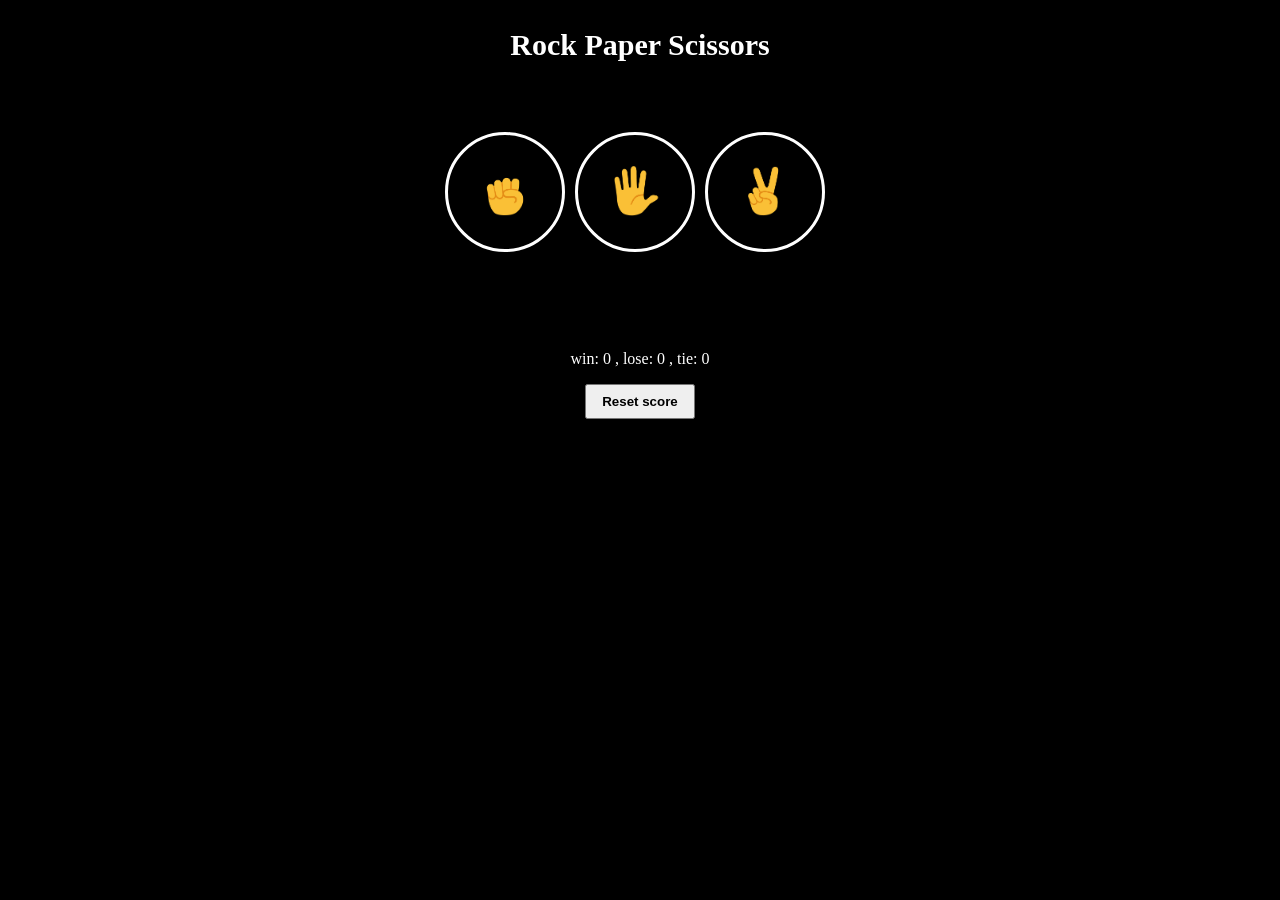
<file: index.html>
<!DOCTYPE html>
<html lang="en">
<head>
    <link rel="stylesheet" href="index.css"> 
    <meta charset="UTF-8">
    <meta name="viewport" content="width=device-width, initial-scale=1.0">
    <title>Rock Paper Scissor</title>
</head>
<body>
    <div class="main">
        <h1 class="title">Rock Paper Scissors</h1>
        <div class="options">
            <button onclick="game('Rock')" class="rock"><img src="Rock-emoji.png" class="move"></button> 

            <button onclick="game('Paper')" class="paper"><img src="Paper-emoji.png" class="move"></button>

            <button onclick="game('Scissor')" class="scissor"><img src="Scissor-emoji.png" class="move"></button>
        </div>
        <p class="choice"></p>
        <p class="opposite"></p>
        <p class="rate"></p>

        <button onclick="score.win=0;
        score.lose=0;
        score.tie=0;
        localStorage.removeItem('score'); 
        updatescore();" class="again">Reset score</button>
        <script src="index.js">

        </script>
    </div>
</body>
</html>
</file>
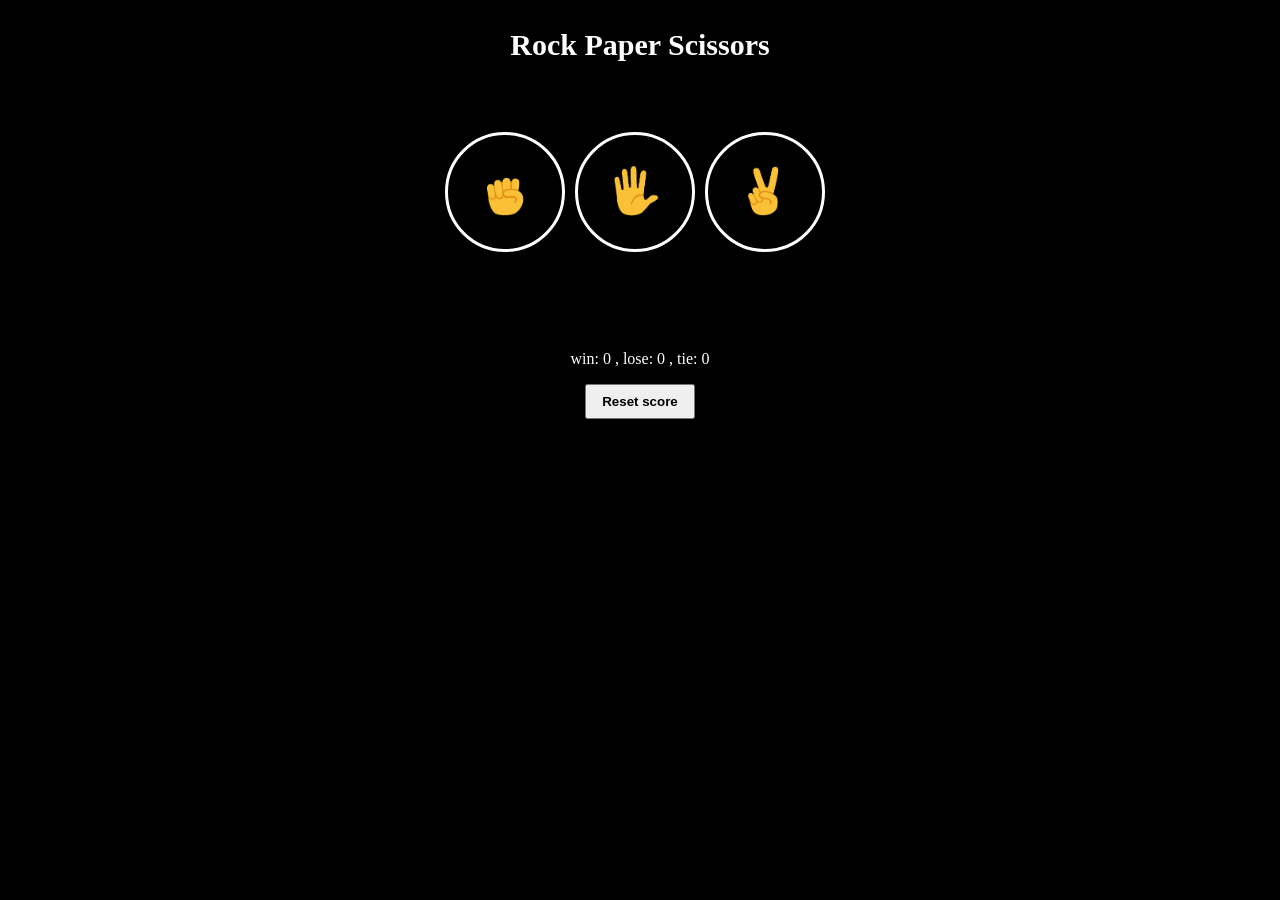
<file: 02-game.html>
<!DOCTYPE html>
<html lang="en">
<head>
    <link rel="stylesheet" href="02-game.css"> 
    <meta charset="UTF-8">
    <meta name="viewport" content="width=device-width, initial-scale=1.0">
    <title>Rock Paper Scissor</title>
</head>
<body>
    <div class="main">
        <h1 class="title">Rock Paper Scissors</h1>
        <div class="options">
            <button onclick="game('Rock')" class="rock"><img src="Rock-emoji.png" class="move"></button> 

            <button onclick="game('Paper')" class="paper"><img src="Paper-emoji.png" class="move"></button>

            <button onclick="game('Scissor')" class="scissor"><img src="Scissor-emoji.png" class="move"></button>
        </div>
        <p class="choice"></p>
        <p class="opposite"></p>
        <p class="rate"></p>

        <button onclick="score.win=0;
        score.lose=0;
        score.tie=0;
        localStorage.removeItem('score'); 
        updatescore();" class="again">Reset score</button>
        <script src="02-game.js">

        </script>
    </div>
</body>
</html>
</file>
<file: index.css>
.main{
    display: flex;
    align-items: center;
    flex-direction: column;
}

.options{
    margin-top: 50px;
    display: flex;
    align-items: center;
    flex-direction: row;
}

body{
    background-color: black;
    color: white;
}

.title{
    font-size: 30px;
    font-weight: bold;
}

.rock {
    height: 120px;
    width: 120px;
    background-color: black;
    border: 3px solid white;
    border-radius: 50%;
    padding: 1px 6px;
    margin: 0px 10px 0px 0px;
}

.paper {
    height: 120px;
    width: 120px;
    background-color: black;
    border: 3px solid white;
    border-radius: 50%;
    padding: 1px 6px;
    margin: 0px 10px 0px 0px;
}

.scissor{
    height: 120px;
    width: 120px;
    background-color: black;
    border: 3px solid white;
    border-radius: 50%;
    padding: 1px 6px;
    margin: 0px 10px 0px 0px;
}

.move{
    height: 50px;
    width: 50px;
}

.choice{
    font-weight: bold;
    font-size: 25px;
}

.again{
    font-family: Arial, Helvetica, sans-serif;
    padding: 8px 15px;
    font-weight: bold;
}
</file>
<file: 02-game.css>
.main{
    display: flex;
    align-items: center;
    flex-direction: column;
}

.options{
    margin-top: 50px;
    display: flex;
    align-items: center;
    flex-direction: row;
}

body{
    background-color: black;
    color: white;
}

.title{
    font-size: 30px;
    font-weight: bold;
}

.rock {
    height: 120px;
    width: 120px;
    background-color: black;
    border: 3px solid white;
    border-radius: 50%;
    padding: 1px 6px;
    margin: 0px 10px 0px 0px;
}

.paper {
    height: 120px;
    width: 120px;
    background-color: black;
    border: 3px solid white;
    border-radius: 50%;
    padding: 1px 6px;
    margin: 0px 10px 0px 0px;
}

.scissor{
    height: 120px;
    width: 120px;
    background-color: black;
    border: 3px solid white;
    border-radius: 50%;
    padding: 1px 6px;
    margin: 0px 10px 0px 0px;
}

.move{
    height: 50px;
    width: 50px;
}

.choice{
    font-weight: bold;
    font-size: 25px;
}

.again{
    font-family: Arial, Helvetica, sans-serif;
    padding: 8px 15px;
    font-weight: bold;
}
</file>
